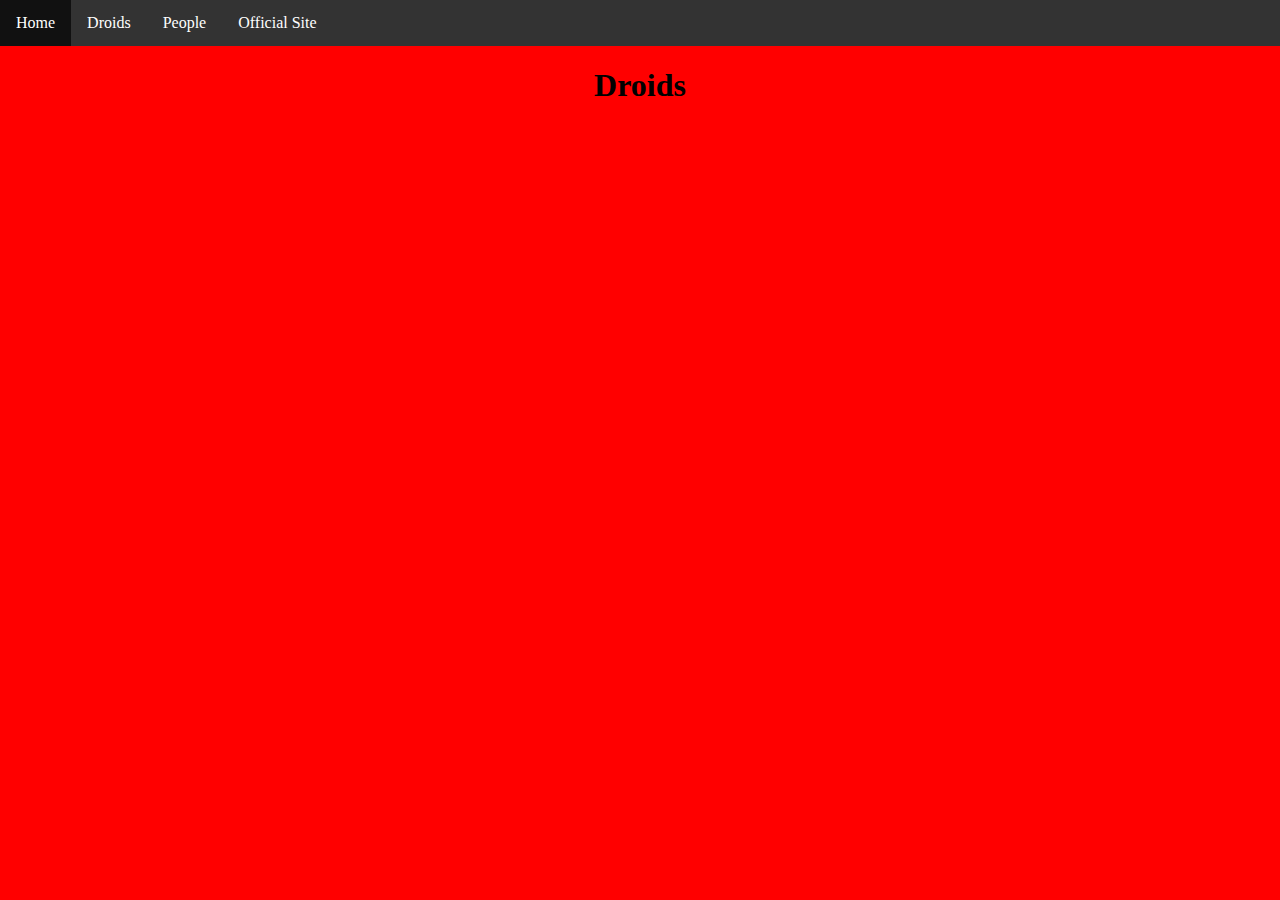
<file: droids.html>
<!DOCTYPE html>
<html lang="en">
  <head>
    <meta charset="UTF-8">
    <meta name="viewport" content="width=device-width, initial-scale=1.0">
    <meta http-equiv="X-UA-Compatible" content="ie=edge">
    <title>Star Wars | Droids</title>
    <link rel="stylesheet" href="main.css">
  </head>
  <body>
    <header>
      <ul class="navigation">
        <li class="nav-item">
          <a href="./index.html">Home</a>
        </li>
        <li class="nav-item">
          <a href="./droids.html">Droids</a>
        </li>
        <li class="nav-item">
          <a href="./people.html">People</a>
        </li>
        <li class="nav-item">
          <a href="https://www.starwars.com">Official Site</a>
        </li>
      </ul>
    </header>

    <h1>Droids</h1>

    <script src="main.js"></script>
  </body>
</html>
</file>
<file: main.css>
body {
  background-color: red;
  margin: 0;
  text-align: center;
  font-family: fantasy;
}

.navigation {
  list-style-type: none;
  margin: 0;
  padding: 0;
  overflow: hidden;
  overflow-x: hidden;
  background-color: #333;
}

.nav-item  {
  float: left;
} 

.nav-item a {
  display: block;
  color: white;
  text-align: center;
  padding: 14px 16px;
  text-decoration: none;
}

.nav-item a:hover {
  background-color: #111;
}

.card {
  border: 3px dotted #333;
  border-radius: 5px;
  width: 300px;
  margin: 10px;
  float: left;
}


.card img {
  width: 300px;
}
</file>
